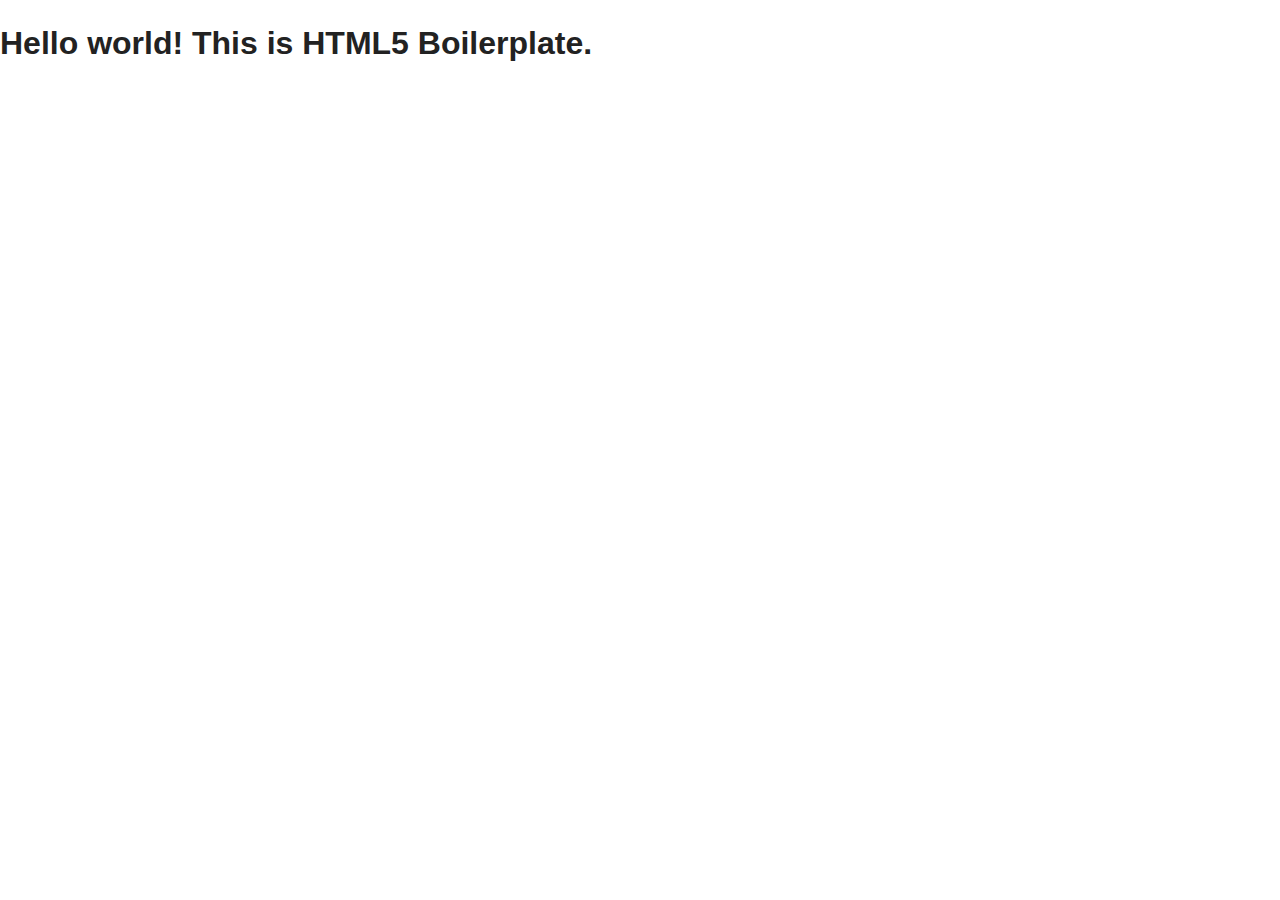
<file: index.html>
<!DOCTYPE html>
  <!--[if lt IE 7]>      <html class="no-js lt-ie9 lt-ie8 lt-ie7"> <![endif]-->
  <!--[if IE 7]>         <html class="no-js lt-ie9 lt-ie8"> <![endif]-->
  <!--[if IE 8]>         <html class="no-js lt-ie9"> <![endif]-->
  <!--[if gt IE 8]><!--> <html class="no-js"> <!--<![endif]-->
  <head>
    <meta charset="utf-8">
    <meta http-equiv="X-UA-Compatible" content="IE=edge,chrome=1">
    <title></title>
    <meta name="description" content="">
    <meta name="viewport" content="width=device-width">

    <!-- Place favicon.ico and apple-touch-icon.png in the root directory -->

    <link rel="stylesheet" href="css/normalize.css">
    <link rel="stylesheet" href="css/main.css">
    <script src="js/vendor/modernizr-2.6.1.min.js"></script>
  </head>
  <body>
    <!--[if lt IE 7]>
      <p class="chromeframe">You are using an outdated browser. <a href="http://browsehappy.com/">Upgrade your browser today</a> or <a href="http://www.google.com/chromeframe/?redirect=true">install Google Chrome Frame</a> to better experience this site.</p>
    <![endif]-->


    <h1>Hello world! This is HTML5 Boilerplate.</h1>

    <script src="//ajax.googleapis.com/ajax/libs/jquery/1.8.0/jquery.min.js"></script>
    <script>window.jQuery || document.write('<script src="js/vendor/jquery-1.8.0.min.js"><\/script>')</script>
    <script src="js/plugins.js"></script>
    <script src="js/main.js"></script>
  </body>
</html>
</file>
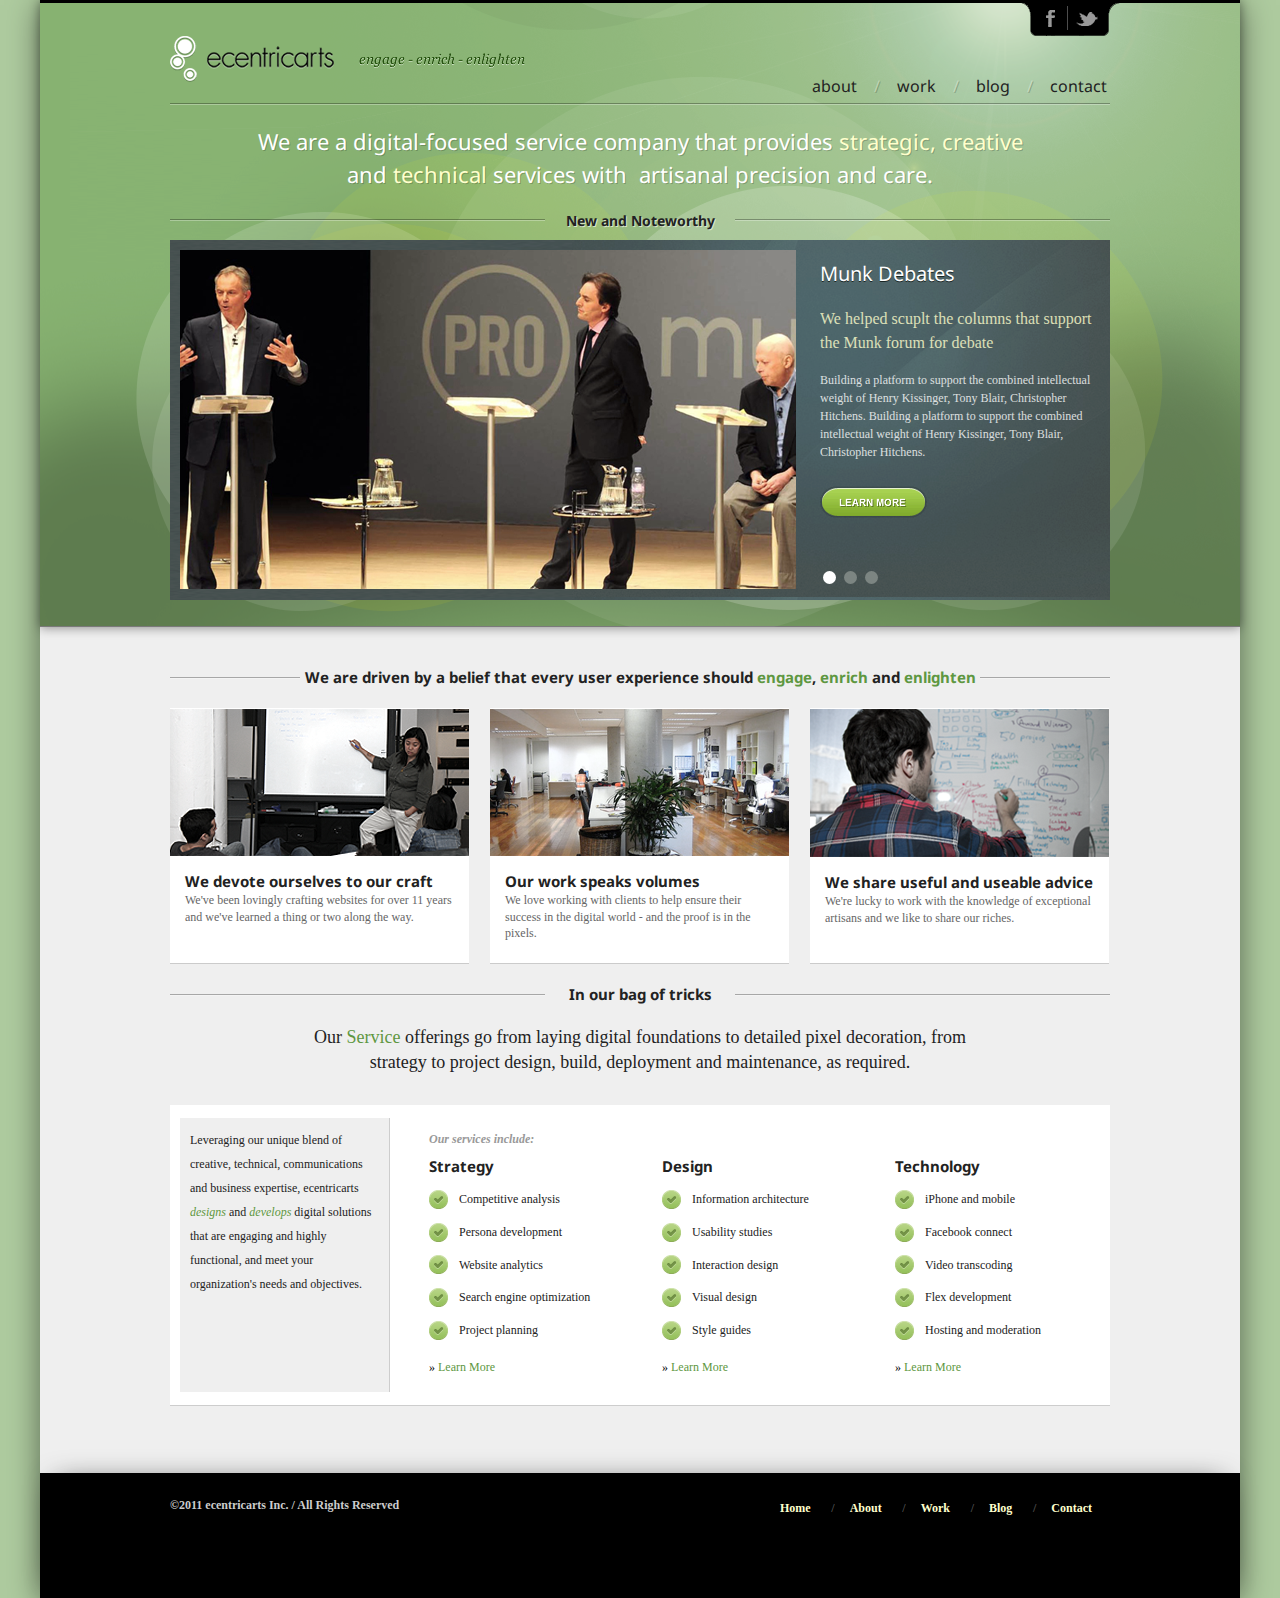
<file: public/index.html>
<!DOCTYPE html>
  <!--[if lt IE 7]>      <html class="no-js lt-ie9 lt-ie8 lt-ie7"> <![endif]-->
  <!--[if IE 7]>         <html class="no-js lt-ie9 lt-ie8"> <![endif]-->
  <!--[if IE 8]>         <html class="no-js lt-ie9"> <![endif]-->
  <!--[if gt IE 8]><!--> <html class="no-js"> <!--<![endif]-->
  <head>
    <meta charset="utf-8">
    <meta http-equiv="X-UA-Compatible" content="IE=edge,chrome=1">
    <title>EcentricArts Mockup</title>
    <meta name="description" content="">
    <meta name="viewport" content="width=device-width">

    <!-- <link rel="icon" type="image/png" href="apple-touch-icon.png"> -->
    <!-- Place favicon.ico and apple-touch-icon.png in the root directory -->
    <link href='http://fonts.googleapis.com/css?family=Droid+Sans:400,700' rel='stylesheet' type='text/css'>
    <link rel="stylesheet" href="css/normalize.css">
    <link rel="stylesheet" href="css/main.css">
    <script src="js/vendor/modernizr-2.6.1.min.js"></script>
  </head>
  <body>
    <!--[if lt IE 7]>
      <p class="chromeframe">You are using an outdated browser. <a href="http://browsehappy.com/">Upgrade your browser today</a> or <a href="http://www.google.com/chromeframe/?redirect=true">install Google Chrome Frame</a> to better experience this site.</p>
    <![endif]-->
    <div id="wrapper">
      <section id="top">
        <div class="container">
          <header>
            <a id="logo" href="/"></a>
            <nav>
              <ul>
                <li><a href="#about">about</a></li>
                <li><a href="#work">work</a></li>
                <li><a href="#blog">blog</a></li>
                <li><a href="#contact">contact</a></li>
              </ul>
            </nav>
            <section id="social">
              <a id="fb" class="social" href="http://www.facebook.com/ecentricarts" target="blank"></a>
              <a id="twitter" class="social" href="http://twitter.com/ecentricarts" target="blank"></a>
            </section>
          </header>

          <div class="divider"></div>

          <h1 id="blurb">We are a digital-focused service company that provides <span class="highlight">strategic, creative</span> and <span class="highlight">technical</span> services with &nbsp;artisanal precision and care.</h1>

          <section>
            <h4 id="new-and-noteworthy" class="line-through">New and Noteworthy</h4>
            <section id="slides">
              <div id="slide-1" class="slide">
                <img class="slide-pic" src="img/slide1.png" />
                <div class="slide-info">
                  <p class="title">Munk Debates</p>
                  <p class="highlight">We helped scuplt the columns that support the Munk forum for debate</p>
                  <p>Building a platform to support the combined intellectual weight of Henry Kissinger, Tony Blair, Christopher Hitchens. Building a platform to support the combined intellectual weight of Henry Kissinger, Tony Blair, Christopher Hitchens.</p>
                  <a class="learn-more" href="#slide-1-info"></a>
                </div>
              </div>
              <div id="slide-2" class="slide">
                <div class="slide-pic"></div>
                <div class="slide-info">
                  <p class="title">Slide Two</p>
                  <p class="highlight">Slide Two Highlights</p>
                  <p>These are some words about slide two. These are some words about slide two. These are some words about slide two. These are some words about slide two. These are some words about slide two. These are some words about slide two.</p>
                  <a class="learn-more" href="#slide-2-info"></a>
                </div>
              </div>
              <div id="slide-3" class="slide">
                <div class="slide-pic"></div>
                <div class="slide-info">
                  <p class="title">Slide Three</p>
                  <p class="highlight">Slide Three Highlights</p>
                  <p>These are some words about slide three. These are some words about slide three. These are some words about slide three. These are some words about slide three. These are some words about slide three. These are some words about slide three. These are some words about slide three.</p>
                  <a class="learn-more" href="#slide-3-info"></a>
                </div>
              </div>
              <ul id="controls">
                <li class="active" data-slide="1"></li>
                <li data-slide="2"></li>
                <li data-slide="3"></li>
              </ul>
            </section>
          </section>
        </div>
      </section>

      <section id="bottom">
        <div class="container">
          <section id="pictures">
            <h4 id="we-are-driven" class="title line-through">We are driven by a belief that every user experience should <span class="highlight">engage</span>, <span class="highlight">enrich</span> and <span class="highlight">enlighten</span></h4>
            <ul id="cards">
              <li id="left">
                <a href="#blog-1">
                  <div class="overlay">
                    <span class="secret">Read More in Our <span class="highlight">Blog</span></span>
                  </div>
                  <img src="img/left.png" />
                </a>
                <div class="text">
                  <h4 class="heading">We devote ourselves to our craft</h4>
                  <p>We've been lovingly crafting websites for over 11 years and we've learned a thing or two along the way.</p>
                </div>
              </li>
              <li id="middle">
                <a href="#blog-2">
                  <div class="overlay">
                    <span class="secret">Read More in Our <span class="highlight">Blog</span></span>
                  </div>
                  <img src="img/middle.png" />
                </a>
                <div class="text">
                  <h4 class="heading">Our work speaks volumes</h4>
                  <p>We love working with clients to help ensure their success in the digital world - and the proof is in the pixels.</p>
                </div>
              </li>
              <li id="right">
                <a href="#blog-3">
                  <div class="overlay">
                    <span class="secret">Read More in Our <span class="highlight">Blog</span></span>
                  </div>
                  <img src="img/right.png" />
                </a>
                <div class="text">
                  <h4 class="heading">We share useful and useable advice</h4>
                  <p>We're lucky to work with the knowledge of exceptional artisans and we like to share our riches.</p>
                </div>
              </li>
            </ul>
          </section>
          <section id="tricks">
            <h4 id="bag-of-tricks" class="title line-through">In our bag of tricks</h4>
            <p id="our-service">Our <span class="highlight">Service</span> offerings go from laying digital foundations to detailed pixel decoration, from strategy to project design, build, deployment and maintenance, as required.</p>
            <div id="services">
              <div id="description">
                <span>Leveraging our unique blend of creative, technical, communications and business expertise, ecentricarts <span class="highlight">designs</span> and <span class="highlight">develops</span> digital solutions that are engaging and highly functional, and meet your organization's needs and objectives.</span>
              </div>
              <div id="lists">
                <p class="our-services">Our services include:</p>
                <ul id="strategy-list">
                  <li class="title">Strategy</li>
                  <li class="ticked">Competitive analysis</li>
                  <li class="ticked">Persona development</li>
                  <li class="ticked">Website analytics</li>
                  <li class="ticked">Search engine optimization</li>
                  <li class="ticked">Project planning</li>
                  <li class="learn-more"><a href="#learn-more-strategy">Learn More</a></li>
                </ul>
                <ul id="design-list">
                  <li class="title">Design</li>
                  <li class="ticked">Information architecture</li>
                  <li class="ticked">Usability studies</li>
                  <li class="ticked">Interaction design</li>
                  <li class="ticked">Visual design</li>
                  <li class="ticked">Style guides</li>
                  <li class="learn-more"><a href="#learn-more-design">Learn More</a></li>
                </ul>
                <ul id="technology-list">
                  <li class="title">Technology</li>
                  <li class="ticked">iPhone and mobile</li>
                  <li class="ticked">Facebook connect</li>
                  <li class="ticked">Video transcoding</li>
                  <li class="ticked">Flex development</li>
                  <li class="ticked">Hosting and moderation</li>
                  <li class="learn-more"><a href="#learn-more-technolgy">Learn More</a></li>
                </ul>
              </div>
            </div>
          </section>
        </div>
      </section>

      <footer>
        <div class="container">
          <span class="legal">&copy;2011 ecentricarts Inc. / All Rights Reserved</span>
          <nav>
            <ul>
              <li><a href="/">Home</a></li>
              <li><a href="#about">About</a></li>
              <li><a href="#work">Work</a></li>
              <li><a href="#blog">Blog</a></li>
              <li><a href="#contact">Contact</a></li>
            </ul>
          </nav>
        </div>
      </footer>
    </div>
    <script src="//ajax.googleapis.com/ajax/libs/jquery/1.8.0/jquery.min.js"></script>
    <script>window.jQuery || document.write('<script src="js/vendor/jquery-1.8.0.min.js"><\/script>')</script>
    <script src="js/plugins.js"></script>
    <script src="js/main.js"></script>
  </body>
</html>
</file>
<file: css/main.css>
/*
 * HTML5 Boilerplate
 *
 * What follows is the result of much research on cross-browser styling.
 * Credit left inline and big thanks to Nicolas Gallagher, Jonathan Neal,
 * Kroc Camen, and the H5BP dev community and team.
 */

/* ==========================================================================
   Base styles: opinionated defaults
   ========================================================================== */

html,
button,
input,
select,
textarea {
    color: #222;
}

body {
    font-size: 1em;
    line-height: 1.4;
}

/*
 * Remove text-shadow in selection highlight: h5bp.com/i
 * These selection declarations have to be separate.
 * Customize the background color to match your design.
 */

::-moz-selection {
    background: #b3d4fc;
    text-shadow: none;
}

::selection {
    background: #b3d4fc;
    text-shadow: none;
}

/*
 * A better looking default horizontal rule
 */

hr {
    display: block;
    height: 1px;
    border: 0;
    border-top: 1px solid #ccc;
    margin: 1em 0;
    padding: 0;
}

/*
 * Remove the gap between images and the bottom of their containers: h5bp.com/i/440
 */

img {
    vertical-align: middle;
}

/*
 * Remove default fieldset styles.
 */

fieldset {
    border: 0;
    margin: 0;
    padding: 0;
}

/*
 * Allow only vertical resizing of textareas.
 */

textarea {
    resize: vertical;
}

/* ==========================================================================
   Chrome Frame prompt
   ========================================================================== */

.chromeframe {
    margin: 0.2em 0;
    background: #ccc;
    color: #000;
    padding: 0.2em 0;
}

/* ==========================================================================
   Author's custom styles
   ========================================================================== */

















/* ==========================================================================
   Helper classes
   ========================================================================== */

/*
 * Image replacement
 */

.ir {
    background-color: transparent;
    border: 0;
    overflow: hidden;
    /* IE 6/7 fallback */
    *text-indent: -9999px;
}

.ir:before {
    content: "";
    display: block;
    width: 0;
    height: 100%;
}

/*
 * Hide from both screenreaders and browsers: h5bp.com/u
 */

.hidden {
    display: none !important;
    visibility: hidden;
}

/*
 * Hide only visually, but have it available for screenreaders: h5bp.com/v
 */

.visuallyhidden {
    border: 0;
    clip: rect(0 0 0 0);
    height: 1px;
    margin: -1px;
    overflow: hidden;
    padding: 0;
    position: absolute;
    width: 1px;
}

/*
 * Extends the .visuallyhidden class to allow the element to be focusable
 * when navigated to via the keyboard: h5bp.com/p
 */

.visuallyhidden.focusable:active,
.visuallyhidden.focusable:focus {
    clip: auto;
    height: auto;
    margin: 0;
    overflow: visible;
    position: static;
    width: auto;
}

/*
 * Hide visually and from screenreaders, but maintain layout
 */

.invisible {
    visibility: hidden;
}

/*
 * Clearfix: contain floats
 *
 * For modern browsers
 * 1. The space content is one way to avoid an Opera bug when the
 *    `contenteditable` attribute is included anywhere else in the document.
 *    Otherwise it causes space to appear at the top and bottom of elements
 *    that receive the `clearfix` class.
 * 2. The use of `table` rather than `block` is only necessary if using
 *    `:before` to contain the top-margins of child elements.
 */

.clearfix:before,
.clearfix:after {
    content: " "; /* 1 */
    display: table; /* 2 */
}

.clearfix:after {
    clear: both;
}

/*
 * For IE 6/7 only
 * Include this rule to trigger hasLayout and contain floats.
 */

.clearfix {
    *zoom: 1;
}

/* ==========================================================================
   EXAMPLE Media Queries for Responsive Design.
   Theses examples override the primary ('mobile first') styles.
   Modify as content requires.
   ========================================================================== */

@media only screen and (min-width: 35em) {
    /* Style adjustments for viewports that meet the condition */
}

@media only screen and (-webkit-min-device-pixel-ratio: 1.5),
       only screen and (min-resolution: 144dpi) {
    /* Style adjustments for high resolution devices */
}

/* ==========================================================================
   Print styles.
   Inlined to avoid required HTTP connection: h5bp.com/r
   ========================================================================== */

@media print {
    * {
        background: transparent !important;
        color: #000 !important; /* Black prints faster: h5bp.com/s */
        box-shadow:none !important;
        text-shadow: none !important;
    }

    a,
    a:visited {
        text-decoration: underline;
    }

    a[href]:after {
        content: " (" attr(href) ")";
    }

    abbr[title]:after {
        content: " (" attr(title) ")";
    }

    /*
     * Don't show links for images, or javascript/internal links
     */

    .ir a:after,
    a[href^="javascript:"]:after,
    a[href^="#"]:after {
        content: "";
    }

    pre,
    blockquote {
        border: 1px solid #999;
        page-break-inside: avoid;
    }

    thead {
        display: table-header-group; /* h5bp.com/t */
    }

    tr,
    img {
        page-break-inside: avoid;
    }

    img {
        max-width: 100% !important;
    }

    @page {
        margin: 0.5cm;
    }

    p,
    h2,
    h3 {
        orphans: 3;
        widows: 3;
    }

    h2,
    h3 {
        page-break-after: avoid;
    }
}
</file>
<file: public/css/main.css>
/*
 * HTML5 Boilerplate
 *
 * What follows is the result of much research on cross-browser styling.
 * Credit left inline and big thanks to Nicolas Gallagher, Jonathan Neal,
 * Kroc Camen, and the H5BP dev community and team.
 */

/* ==========================================================================
   Base styles: opinionated defaults
   ========================================================================== */

html,
button,
input,
select,
textarea {
    color: #222;
}

body {
    font-size: 1em;
    line-height: 1.4;
}

/*
 * Remove text-shadow in selection highlight: h5bp.com/i
 * These selection declarations have to be separate.
 * Customize the background color to match your design.
 */

::-moz-selection {
    background: #b3d4fc;
    text-shadow: none;
}

::selection {
    background: #b3d4fc;
    text-shadow: none;
}

/*
 * A better looking default horizontal rule
 */

hr {
    display: block;
    height: 1px;
    border: 0;
    border-top: 1px solid #ccc;
    margin: 1em 0;
    padding: 0;
}

/*
 * Remove the gap between images and the bottom of their containers: h5bp.com/i/440
 */

img {
    vertical-align: middle;
}

/*
 * Remove default fieldset styles.
 */

fieldset {
    border: 0;
    margin: 0;
    padding: 0;
}

/*
 * Allow only vertical resizing of textareas.
 */

textarea {
    resize: vertical;
}

/* ==========================================================================
   Chrome Frame prompt
   ========================================================================== */

.chromeframe {
    margin: 0.2em 0;
    background: #ccc;
    color: #000;
    padding: 0.2em 0;
}

/* ==========================================================================
   Author's custom styles
   ========================================================================== */

a, a:link, a:visited, a:hover, a:active {
  text-decoration: none;
  color: inherit;
}

body {
  font-family: 'Georgia', serif;
  background-color: #AECB9F;
}

#wrapper {
  width: 1200px;
  margin: 0 auto;
  box-shadow: 0 5px 30px rgba(0, 0, 0, .5);
}

.container {
  width: 940px;
  margin: 0 auto;
  position: relative;
}

#top {
  border-top: 3px solid black;
  background: url("../img/background.png");
  width: 100%;
  height: 624px;
  box-shadow: 0 1px 10px rgba(0, 0, 0, .4);
  position: relative;
}

header {
  position: relative;
  height: 100px;
}

#logo {
  position: absolute;
  top: 33px;
  background: url("../img/logo.png");
  width: 355px;
  height: 46px;
  display: inline-block;
}

#social {
  position: absolute;
  right: -15px;
  top: -4px;
  background: url("../img/social-box.png");
  height: 37px;
  width: 116px;
}

.social {
  position: absolute;
  width: 40px;
  height: 24px;
  top: 7px;
}

#fb {
  background: url("../img/facebook.png") 19px center no-repeat;
  border-right: 1px solid rgba(255, 255, 255, .3);
  left: 18px;
}

#twitter {
  background: url("../img/twitter.png") center 6px no-repeat;
  right: 18px;
}

nav {
  position: absolute;
  right: 0px;
  top: 72px;
}

header nav {
  font-family: 'Droid Sans', sans-serif;
  right: -15px;
}

ul {
  list-style: none;
  margin: 0;
  padding: 0;
}

nav > ul > li {
  display: inline-block;
  padding: 0 20px;
  text-align: center;
  position: relative;
  margin-left: -2px;
  margin-right: -2px;
}

nav > ul > li:after {
  content: "/";
  position: absolute;
  right: -3px;
  color: rgba(255, 255, 255, .3);
  text-shadow: 1px 1px rgba(0, 0, 0, .2);
}

nav > ul > li:last-child:after {
  content: "";
}

nav li a {
  -webkit-transition: .1s color;
     -moz-transition: .1s color;
       -o-transition: .1s color;
          transition: .1s color;
}

nav li a:hover {
  color: white;
  -webkit-transition: .1s color;
     -moz-transition: .1s color;
       -o-transition: .1s color;
          transition: .1s color;
}

#blurb {
  font: 22px 'Droid Sans', sans-serif;
  color: white;
  text-shadow: 1px 1px rgba(0, 0, 0, .2);
  width: 765px;
  text-align: center;
  margin: 20px auto;
  line-height: 1.5;
}

.highlight {
  color: #FFFFCC;
}

#new-and-noteworthy {
  font: bold 14px 'Droid Sans', sans-serif;
  text-shadow: 1px 1px #D9E6CB;
  margin-bottom: 10px;
}

#slides {
  height: 360px;
  width: 100%;
  background: url("../img/slide_bg.png");
  position: relative;
}

.slide {
  height: 100%;
  width: 100%;
  opacity: 0;
  position: absolute;
  top: 0px;
  left: 0px;
}

#slide-1 {
  opacity: 1;
  z-index: 5;
}

#slide-2 {
  background: #CCCC99;
}

#slide-3 {
  background: #AECB9F;
}

#controls {
  position: absolute;
  z-index: 5;
  bottom: 10px;
  right: 230px;
  cursor: default;
}

#controls li {
  display: inline-block;
  height: 13px;
  width: 13px;
  background: #7C8582;
  border-radius: 20px;
  margin: 0 2px;
  cursor: pointer;
  -webkit-transition: .2s all;
     -moz-transition: .2s all;
       -o-transition: .2s all;
          transition: .2s all;
}

#controls .active {
  background: white;
}

#controls li:hover {
  background: white;
}

.slide .slide-pic {
  float: left;
  margin: 10px;
  height: 339px;
  width: 616px;
  background-color: rgba(0,0,0,.3);
}

.slide .slide-info {
  float: right;
  width: 280px;
  font-size: 12px;
  line-height: 1.5;
  color: white;
  margin-right: 10px;
}

.slide .title {
  font: 20px 'Droid Sans';
  text-shadow: 0 1px #1A2624;
  opacity: 1;
}

.slide .highlight {
  font-size: 16px;
}

.slide-info p {
  opacity: .8;
}

.slide .learn-more {
  width: 107px;
  height: 32px;
  cursor: pointer;
  background: url("../img/buttons.png") -10px -10px no-repeat;
  margin-top: 25px;
  display: block;
}

.learn-more:active {
  background-position:-8px -50px;
}

#bottom {
  background-color: #EFEFEF;
  padding: 20px 0 67px;
}

#we-are-driven .highlight {
  color: #5E9741;
}

#cards > li {
  width: 299px;
  height: 254px;
  display: inline-block;
  border-top: 1px solid white;
  border-bottom: 1px solid #CBCBCB;
  background: white;
  vertical-align: top;
}

#cards h4 {
  margin: 0;
}

#cards p {
  margin: 0;
  font-size: 12px;
  color: #666666;
}

#cards a {
  display: block;
}

#cards .overlay {
  position: absolute;
  height: 147px;
  width: 299px;
  background-color: rgba(0,0,0,.6);
  opacity: 0;
  -webkit-transition: .2s all;
     -moz-transition: .2s all;
       -o-transition: .2s all;
          transition: .2s all;
}

#cards .overlay:hover {
  opacity: 1;
}

.overlay .secret {
  color: white;
  font-size: 11px;
  font-weight: bold;
  text-align: center;
  display: block;
  width: 165px;
  margin: 56px auto;
  padding: 10px 0;
  border-radius: 10px;
  background-color: rgba(0,0,0, .5);
  opacity: .8;
}

.overlay .secret .highlight {
  color: #99CC33;
  font-style: italic;
}

#cards .text {
  padding: 15px;
  font-size: 14px;
}

#middle {
  margin: 0 17px;
}

.divider {
  width: 100%;
  border-top: 1px solid rgba(0, 0, 0, .3);
  border-bottom: 1px solid rgba(255, 255, 255, .3);
}

.line-through {
  position: relative;
  text-align: center;
}

.line-through:before, .line-through:after {
  content: "";
  position: absolute;
  border-top: 1px solid rgba(0, 0, 0, .3);
  border-bottom: 1px solid rgba(255, 255, 255, .3);
  top: 10px;
}

.line-through:before {
  left: 0;
}

.line-through:after {
  right: 0;
}

#new-and-noteworthy:before, #new-and-noteworthy:after {
  width: 375px;
  top: 8px;
}

#bag-of-tricks:before, #bag-of-tricks:after {
  width: 375px;
}

#we-are-driven:before, #we-are-driven:after {
  width: 130px;
}

#tricks {
  border-bottom: 1px solid #CDCDCD;
}

#our-service {
  margin: 0 auto;
  width: 670px;
  text-align: center;
  font-size: 18px;
  margin-bottom: 30px;
}

#description {
  width: 189px;
  display: inline-block;
  padding: 10px;
  background-color: #EFEFEF;
  height: 254px;
  vertical-align: top;
  border-right: 1px solid #CDCDCD;
  font-size: 12px;
  line-height: 2;
}

#description .highlight {
  font-style: italic;
}

#tricks .highlight {
  color: #5E9741;
}

#lists {
  display: inline-block;
  margin: 13px 0 0 35px;
  font-size: 12px;
}

#services {
  padding: 13px 10px;
  background-color: white;
  height: 274px;
}

.our-services {
  font-weight: bold;
  font-style: italic;
  color: #999999;
  margin: 0 0 8px;
}

#lists ul {
  width: 185px;
  height: 225px;
  display: inline-block;
  vertical-align: top;
  position: relative;
  margin-right: 45px;
}

#lists ul:last-child {
  margin-right: 0;
}

.title, .heading {
  font-family: 'Droid Sans', sans-serif;
  font-size: 15px;
}

#lists li.title {
  font-weight: bold;
  margin-bottom: 6px;
}

#lists li.ticked {
  background: url("../img/tick.png") no-repeat center left;
  padding: 8px 0 8px 30px;
  font-size: 12px;

}

#lists li.learn-more {
  position: absolute;
  bottom: 5px;
  color: #5E9741;
}

#lists li.learn-more:before {
  content: "\00BB \0000a0";
  color: black;
}

footer {
  box-shadow: 0 -5px 30px -17px rgba(0, 0, 0, .8);
  background-color: black;
  color: white;
  height: 100px;
  padding-top: 25px;
  position: relative;
  font: bold 12px 'Georgia', serif;
}

.legal {
  color: #CCCCCC;
}

footer nav {
  top: 3px;
  color: #FFFFCC;
}

footer nav li {
  padding: 0 20px;
}

footer nav li:after {
  right: -4px;
}

/* ==========================================================================
   Helper classes
   ========================================================================== */

/*
 * Image replacement
 */

.ir {
    background-color: transparent;
    border: 0;
    overflow: hidden;
    /* IE 6/7 fallback */
    *text-indent: -9999px;
}

.ir:before {
    content: "";
    display: block;
    width: 0;
    height: 100%;
}

/*
 * Hide from both screenreaders and browsers: h5bp.com/u
 */

.hidden {
    display: none !important;
    visibility: hidden;
}

/*
 * Hide only visually, but have it available for screenreaders: h5bp.com/v
 */

.visuallyhidden {
    border: 0;
    clip: rect(0 0 0 0);
    height: 1px;
    margin: -1px;
    overflow: hidden;
    padding: 0;
    position: absolute;
    width: 1px;
}

/*
 * Extends the .visuallyhidden class to allow the element to be focusable
 * when navigated to via the keyboard: h5bp.com/p
 */

.visuallyhidden.focusable:active,
.visuallyhidden.focusable:focus {
    clip: auto;
    height: auto;
    margin: 0;
    overflow: visible;
    position: static;
    width: auto;
}

/*
 * Hide visually and from screenreaders, but maintain layout
 */

.invisible {
    visibility: hidden;
}

/*
 * Clearfix: contain floats
 *
 * For modern browsers
 * 1. The space content is one way to avoid an Opera bug when the
 *    `contenteditable` attribute is included anywhere else in the document.
 *    Otherwise it causes space to appear at the top and bottom of elements
 *    that receive the `clearfix` class.
 * 2. The use of `table` rather than `block` is only necessary if using
 *    `:before` to contain the top-margins of child elements.
 */

.clearfix:before,
.clearfix:after {
    content: " "; /* 1 */
    display: table; /* 2 */
}

.clearfix:after {
    clear: both;
}

/*
 * For IE 6/7 only
 * Include this rule to trigger hasLayout and contain floats.
 */

.clearfix {
    *zoom: 1;
}

/* ==========================================================================
   EXAMPLE Media Queries for Responsive Design.
   Theses examples override the primary ('mobile first') styles.
   Modify as content requires.
   ========================================================================== */

@media only screen and (min-width: 35em) {
    /* Style adjustments for viewports that meet the condition */
}

@media only screen and (-webkit-min-device-pixel-ratio: 1.5),
       only screen and (min-resolution: 144dpi) {
    /* Style adjustments for high resolution devices */
}

/* ==========================================================================
   Print styles.
   Inlined to avoid required HTTP connection: h5bp.com/r
   ========================================================================== */

@media print {
    * {
        background: transparent !important;
        color: #000 !important; /* Black prints faster: h5bp.com/s */
        box-shadow:none !important;
        text-shadow: none !important;
    }

    a,
    a:visited {
        text-decoration: underline;
    }

    a[href]:after {
        content: " (" attr(href) ")";
    }

    abbr[title]:after {
        content: " (" attr(title) ")";
    }

    /*
     * Don't show links for images, or javascript/internal links
     */

    .ir a:after,
    a[href^="javascript:"]:after,
    a[href^="#"]:after {
        content: "";
    }

    pre,
    blockquote {
        border: 1px solid #999;
        page-break-inside: avoid;
    }

    thead {
        display: table-header-group; /* h5bp.com/t */
    }

    tr,
    img {
        page-break-inside: avoid;
    }

    img {
        max-width: 100% !important;
    }

    @page {
        margin: 0.5cm;
    }

    p,
    h2,
    h3 {
        orphans: 3;
        widows: 3;
    }

    h2,
    h3 {
        page-break-after: avoid;
    }
}
</file>
